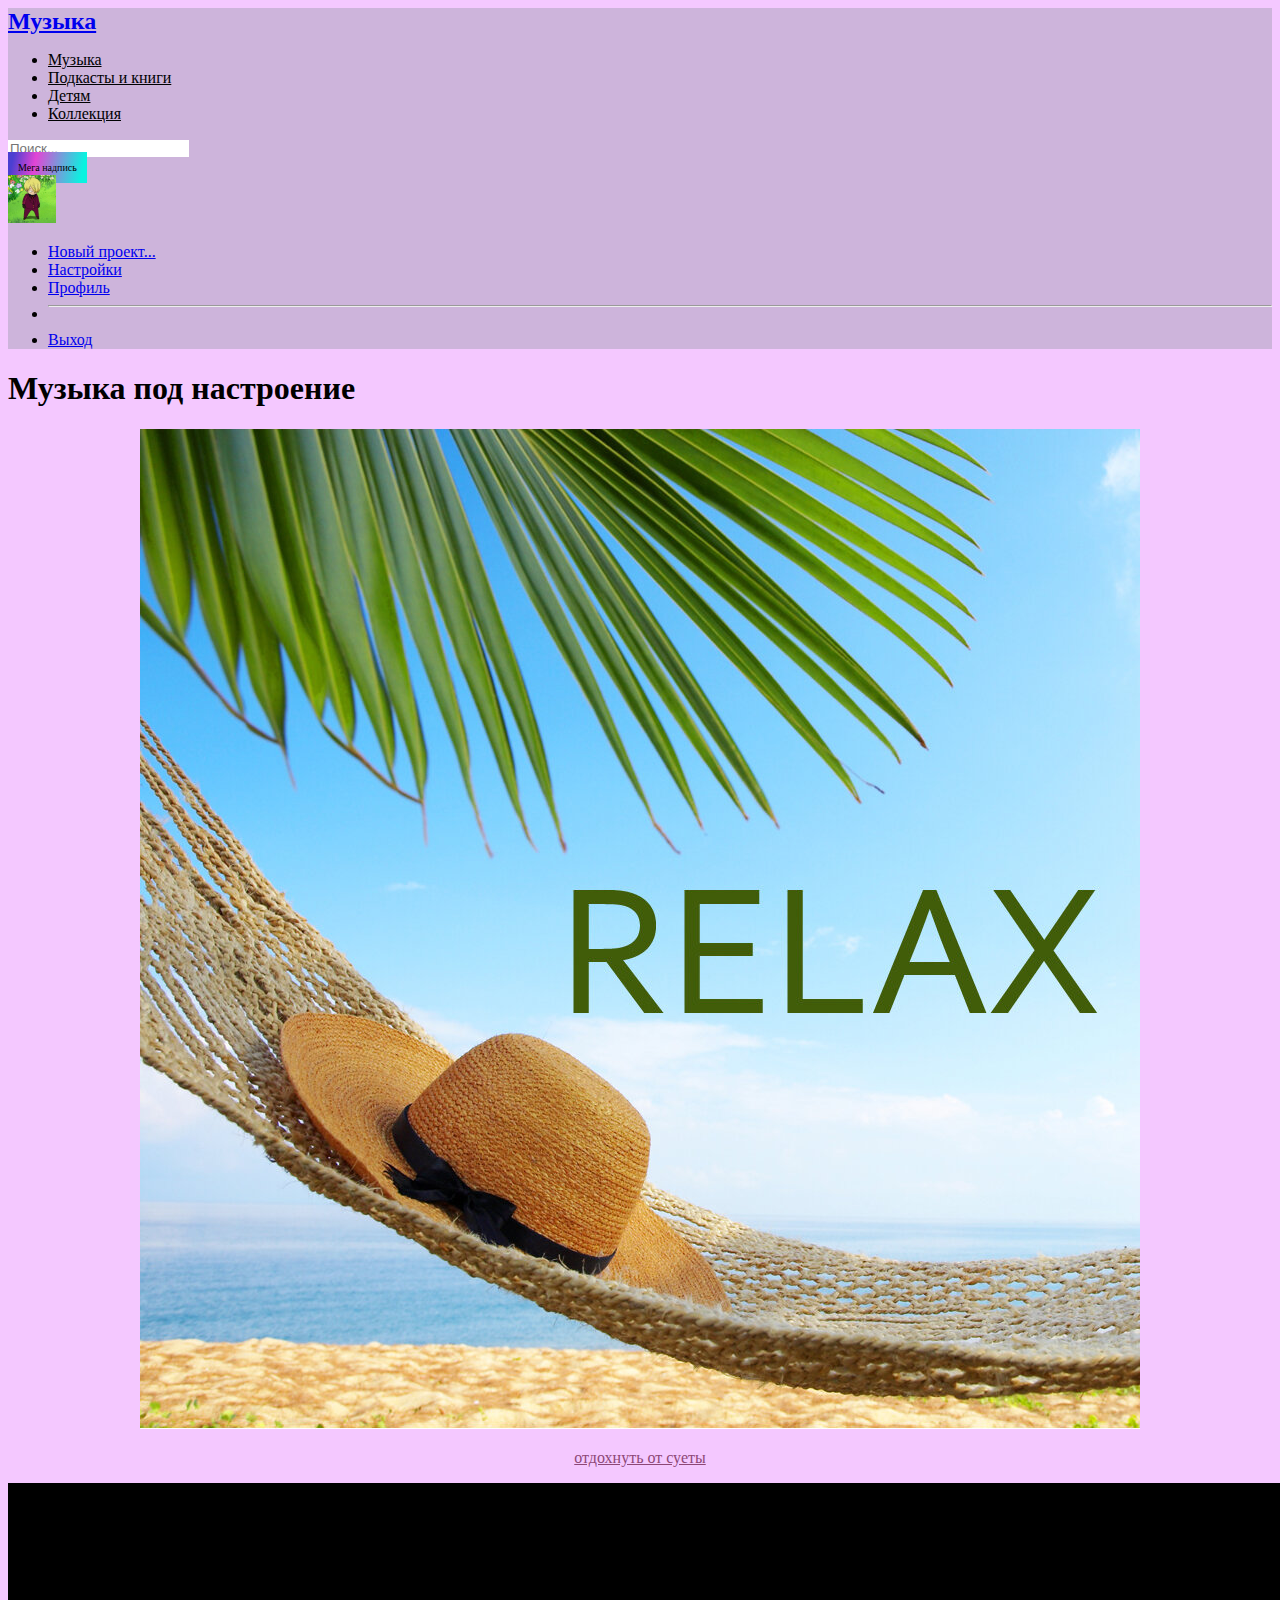
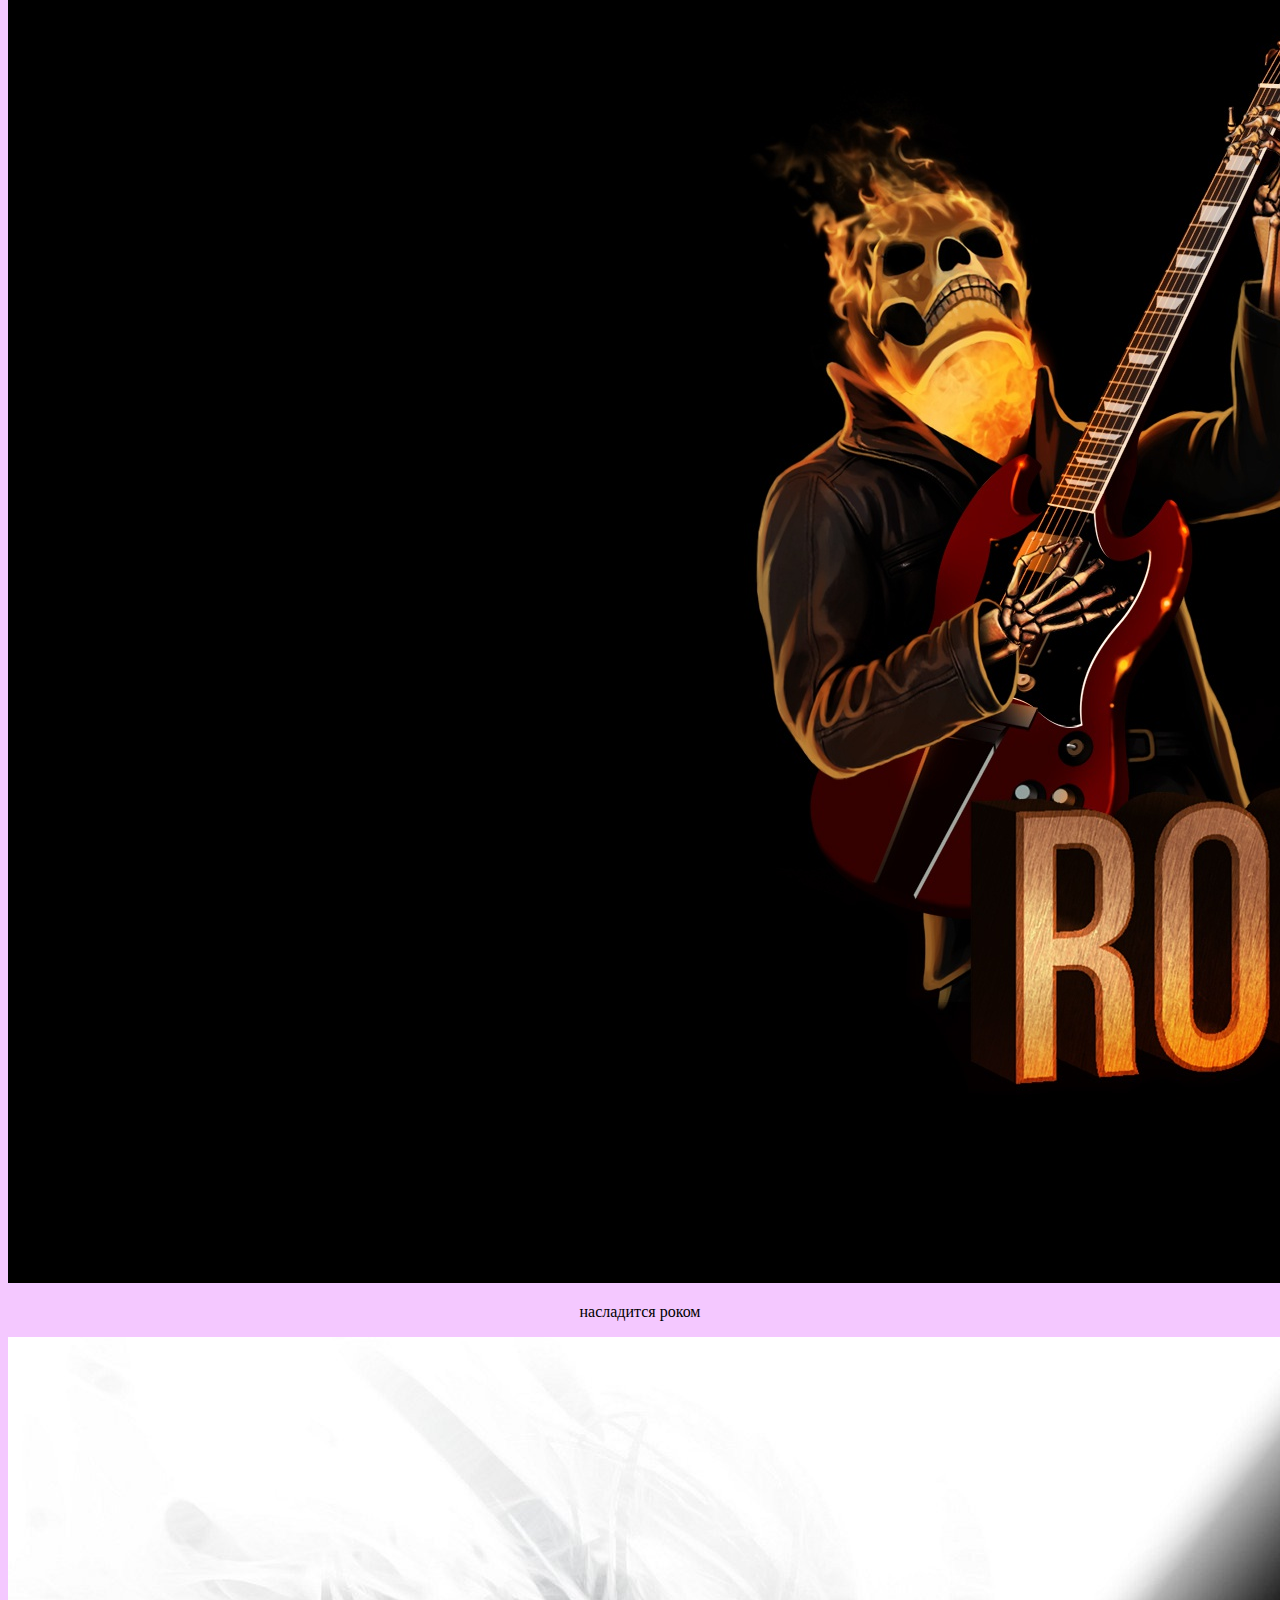
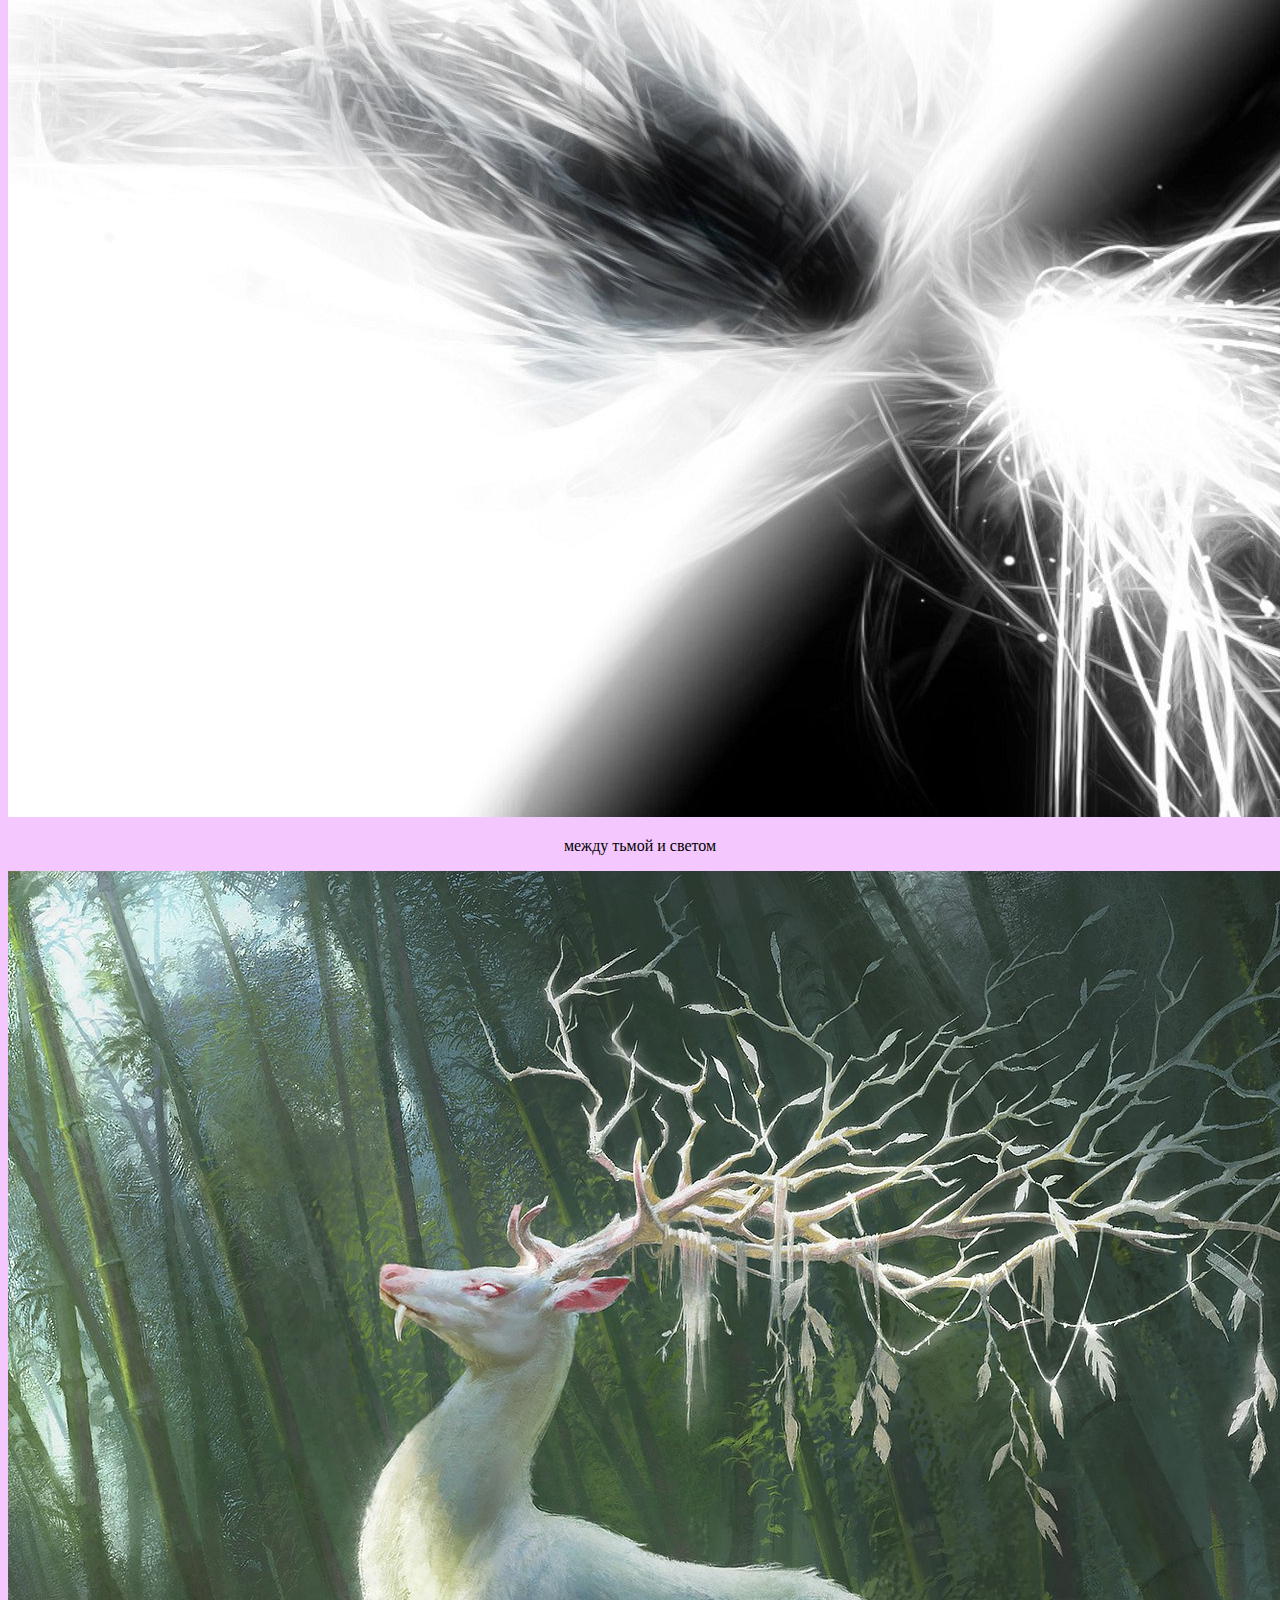
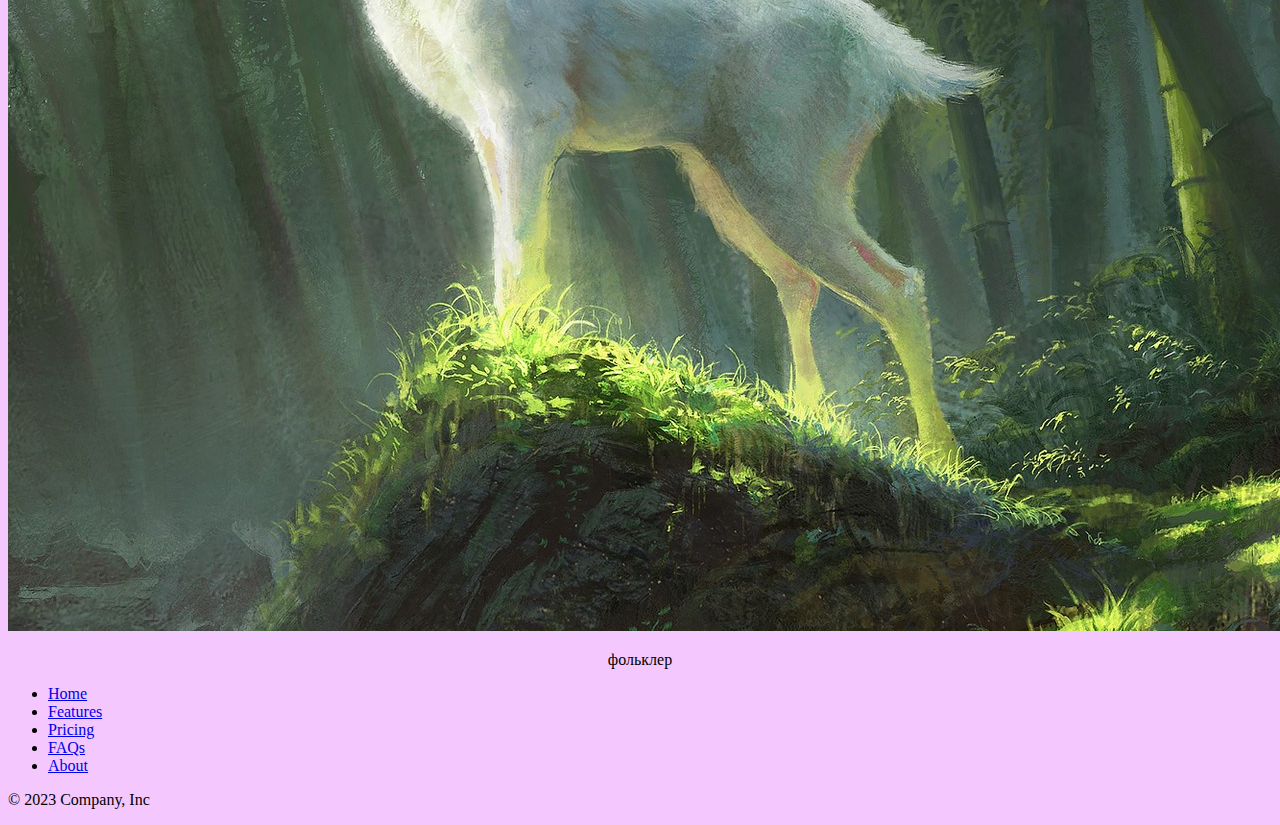
<file: index.html>
<!DOCTYPE html>
<html lang="ru">
<head>
    <meta charset="UTF-8">
    <meta http-equiv="X-UA-Compatible" content="IE=edge">
    <meta name="viewport" content="width=device-width, initial-scale=1.0">
    <title>главная</title>
    <style>
      body{
        background: url(assets\clouds.gif);
        background: fixed;
      }
      
    </style>
    <link href="https://cdn.jsdelivr.net/npm/bootstrap@5.3.0-alpha1/dist/css/bootstrap.min.css" rel="stylesheet" integrity="sha384-GLhlTQ8iRABdZLl6O3oVMWSktQOp6b7In1Zl3/Jr59b6EGGoI1aFkw7cmDA6j6gD" crossorigin="anonymous">
    <script src="https://cdn.jsdelivr.net/npm/bootstrap@5.3.0-alpha1/dist/js/bootstrap.bundle.min.js" integrity="sha384-w76AqPfDkMBDXo30jS1Sgez6pr3x5MlQ1ZAGC+nuZB+EYdgRZgiwxhTBTkF7CXvN" crossorigin="anonymous"></script>
    <link rel="stylesheet" href="css\index.css">
    <link rel="stylesheet" href="css\header.css">
    <link rel="stylesheet" href="css\album.css">
</head>
<body>
    <header class="p-2 mb-2 border-bottom border-info  container">
      <div class="d-flex flex-wrap align-items-center justify-content-center justify-content-lg-start">
        <a href="/" class="logo-text d-flex align-items-center ms-3 me-3 mb-2 mb-lg-0 text-dark text-decoration-none">
          Музыка
        </a>
        <ul class="nav col-12 col-lg-auto  mb-2 justify-content-center mb-md-0">
          <li><a href="#" class="nav-link px-2 ">Музыка</ya-tr-span></a></li>
          <li><a href="#" class="nav-link px-2 ">Подкасты и книги</ya-tr-span></a></li>
          <li><a href="#" class="nav-link px-2 ">Детям</ya-tr-span></a></li>
          <li><a href="#" class="nav-link px-2 ">Коллекция</ya-tr-span></a></li>
        </ul>
        <form class="col-12 col-lg-auto mb-3 mb-lg-0  me-lg-auto ms-3" role="search">
          <input type="search" class="form-control" placeholder="Поиск..." aria-label="Поиск">
        </form>
        <span class="plus plus-badge badge rounded-pill bg-secondary me-4">Мега надпись</span>
        <div class="dropdown text-end me-5">
          <a href="#" class="d-block link-dark te.xt-decoration-none " data-bs-toggle="dropdown" aria-expanded="false">
            <img src="assets\minisanji.jpg" alt="mdo" width="48" height="48" class="rounded-circle">
          </a>
          <ul class="dropdown-menu text-small">
            <li><a class="dropdown-item" href="#"><ya-tr-span data-index="28-0" data-translated="true" data-source-lang="en" data-target-lang="ru" data-value="New project..." data-translation="Новый проект..." data-ch="0" data-type="trSpan">Новый проект...</ya-tr-span></a></li>
            <li><a class="dropdown-item" href="#"><ya-tr-span data-index="29-0" data-translated="true" data-source-lang="en" data-target-lang="ru" data-value="Settings" data-translation="Настройки" data-ch="0" data-type="trSpan">Настройки</ya-tr-span></a></li>
            <li><a class="dropdown-item" href="#"><ya-tr-span data-index="30-0" data-translated="true" data-source-lang="en" data-target-lang="ru" data-value="Profile" data-translation="Профиль" data-ch="0" data-type="trSpan">Профиль</ya-tr-span></a></li>
            <li><hr class="dropdown-divider"></li>
            <li><a class="dropdown-item" href="#"><ya-tr-span data-index="31-0" data-translated="true" data-source-lang="en" data-target-lang="ru" data-value="Sign out" data-translation="Выход" data-ch="0" data-type="trSpan">Выход</ya-tr-span></a></li>
          </ul>
        </div>
      </div>
    </header>
    <main class="container">
      <h1 class="my-5">
        Музыка под настроение
      </h1>
      <div class="albums row">
        <div class="col-3">
          <a href="album.html" class="text-decoration-none">
          <div class="card">
            <img src="assets\relax2.jpg" alt=""  class="card-image-top img-fluid">
            <div class="card-body">
              <p class="card-text ">отдохнуть от суеты</p>
            </div>
          </div>
          </a>
        </div>
      <div class="col-3">
          <div class="card">
            <img src="assets\rok.jpg" alt=""  class="card-image-top img-fluid">
            <div class="card-body">
              <p class="card-text ">насладится роком</p>
            </div>
          </div>
        </div>
        <div class="col-3">
          <div class="card">
            <img src="assets\inun.jpg" alt="" class="card-image-top img-fluid">
            <div class="card-body">
              <p class="card-text ">между тьмой и светом</p>
            </div>
          </div>
        </div>
        <div class="col-3">
          <div class="card">
            <img src="assets\deer.jpeg" alt=""  class="card-image-top img-fluid">
            <div class="card-body">
              <p class="card-text ">фольклер</p>
            </div>
          </div>
        </div>
      </div>
    </main>
      <footer class="py-5 my-4">
        <ul class="nav justify-content-center border-bottom pb-3 mb-3">
          <li class="nav-item"><a href="#" class="nav-link px-2 text-muted">Home</a></li>
          <li class="nav-item"><a href="#" class="nav-link px-2 text-muted">Features</a></li>
          <li class="nav-item"><a href="#" class="nav-link px-2 text-muted">Pricing</a></li>
          <li class="nav-item"><a href="#" class="nav-link px-2 text-muted">FAQs</a></li>
          <li class="nav-item"><a href="#" class="nav-link px-2 text-muted">About</a></li>
        </ul>
        <p class="text-center text-muted">© 2023 Company, Inc</p>
      </footer>
   
</body>
</html>
</file>
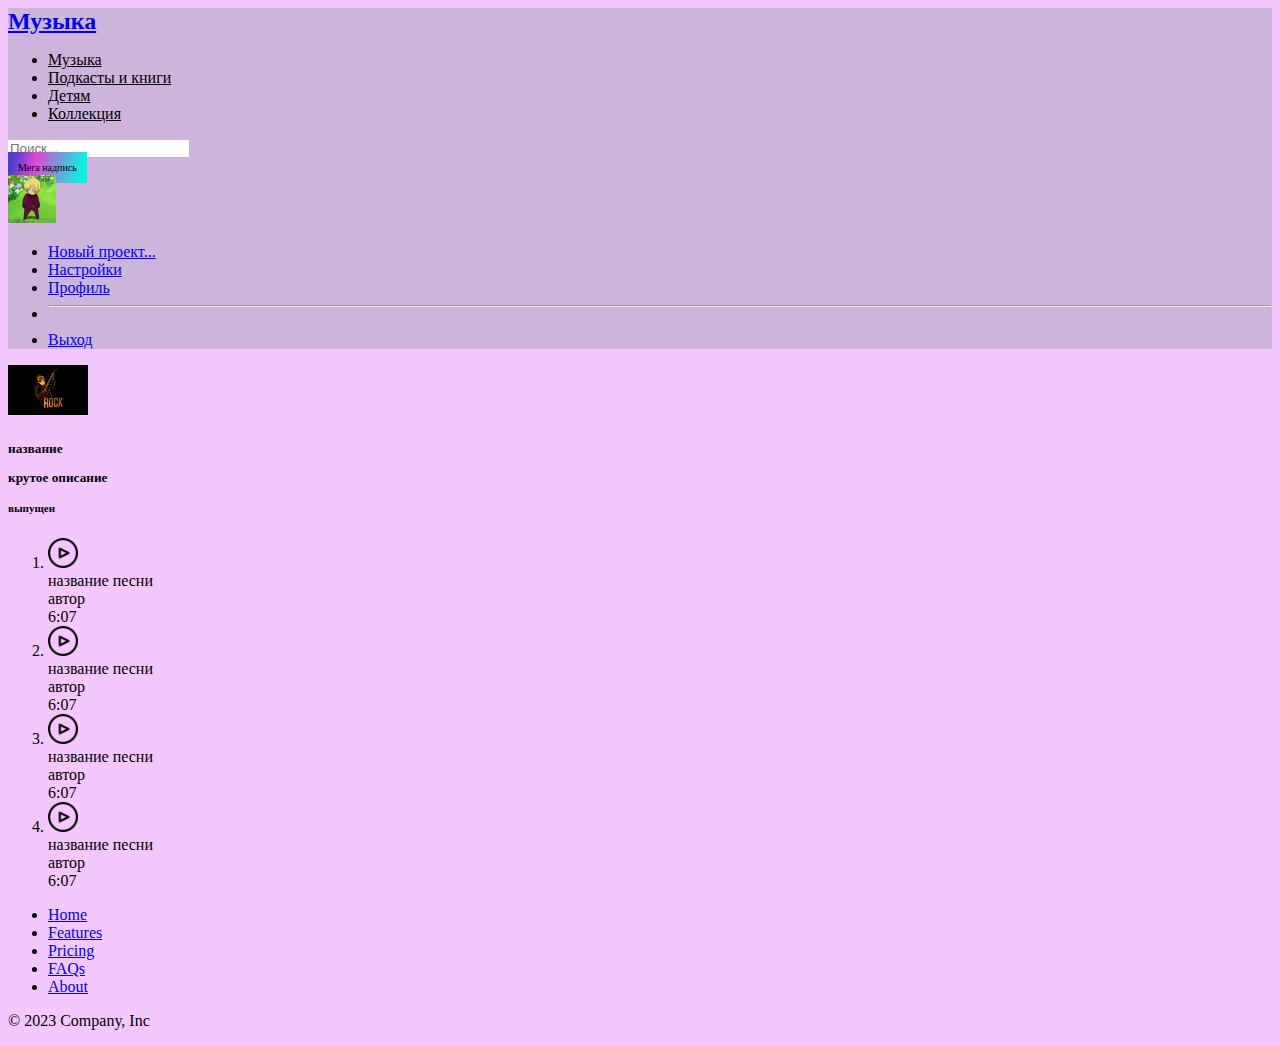
<file: album.html>
<!DOCTYPE html>
<html lang="ru">
<head>
    <meta charset="UTF-8">
    <meta http-equiv="X-UA-Compatible" content="IE=edge">
    <meta name="viewport" content="width=device-width, initial-scale=1.0">
    <title>главная</title>
    <style>
      body{
        background: url(assets\clouds.gif);
        background: fixed;
      }
      
    </style>
    <link href="https://cdn.jsdelivr.net/npm/bootstrap@5.3.0-alpha1/dist/css/bootstrap.min.css" rel="stylesheet" integrity="sha384-GLhlTQ8iRABdZLl6O3oVMWSktQOp6b7In1Zl3/Jr59b6EGGoI1aFkw7cmDA6j6gD" crossorigin="anonymous">
    <script src="https://cdn.jsdelivr.net/npm/bootstrap@5.3.0-alpha1/dist/js/bootstrap.bundle.min.js" integrity="sha384-w76AqPfDkMBDXo30jS1Sgez6pr3x5MlQ1ZAGC+nuZB+EYdgRZgiwxhTBTkF7CXvN" crossorigin="anonymous"></script>
    <link rel="stylesheet" href="css\index.css">
    <link rel="stylesheet" href="css\header.css">
    <link rel="stylesheet" href="css\album.css">
</head>
<body>
    <header class="p-2 mb-2 border-bottom border-info  container">
      <div class="d-flex flex-wrap align-items-center justify-content-center justify-content-lg-start">
        <a href="index.html" class="logo-text d-flex align-items-center ms-3 me-3 mb-2 mb-lg-0 text-dark text-decoration-none">
          Музыка
        </a>
        <ul class="nav col-12 col-lg-auto  mb-2 justify-content-center mb-md-0">
          <li><a href="#" class="nav-link px-2 ">Музыка</ya-tr-span></a></li>
          <li><a href="#" class="nav-link px-2 ">Подкасты и книги</ya-tr-span></a></li>
          <li><a href="#" class="nav-link px-2 ">Детям</ya-tr-span></a></li>
          <li><a href="#" class="nav-link px-2 ">Коллекция</ya-tr-span></a></li>
        </ul>
        <form class="col-12 col-lg-auto mb-3 mb-lg-0  me-lg-auto ms-3" role="search">
          <input type="search" class="form-control" placeholder="Поиск..." aria-label="Поиск">
        </form>
        <span class="plus plus-badge badge rounded-pill bg-secondary me-4">Мега надпись</span>
        <div class="dropdown text-end me-5">
          <a href="#" class="d-block link-dark te.xt-decoration-none " data-bs-toggle="dropdown" aria-expanded="false">
            <img src="assets\minisanji.jpg" alt="mdo" width="48" height="48" class="rounded-circle">
          </a>
          <ul class="dropdown-menu text-small">
            <li><a class="dropdown-item" href="#"><ya-tr-span data-index="28-0" data-translated="true" data-source-lang="en" data-target-lang="ru" data-value="New project..." data-translation="Новый проект..." data-ch="0" data-type="trSpan">Новый проект...</ya-tr-span></a></li>
            <li><a class="dropdown-item" href="#"><ya-tr-span data-index="29-0" data-translated="true" data-source-lang="en" data-target-lang="ru" data-value="Settings" data-translation="Настройки" data-ch="0" data-type="trSpan">Настройки</ya-tr-span></a></li>
            <li><a class="dropdown-item" href="#"><ya-tr-span data-index="30-0" data-translated="true" data-source-lang="en" data-target-lang="ru" data-value="Profile" data-translation="Профиль" data-ch="0" data-type="trSpan">Профиль</ya-tr-span></a></li>
            <li><hr class="dropdown-divider"></li>
            <li><a class="dropdown-item" href="#"><ya-tr-span data-index="31-0" data-translated="true" data-source-lang="en" data-target-lang="ru" data-value="Sign out" data-translation="Выход" data-ch="0" data-type="trSpan">Выход</ya-tr-span></a></li>
          </ul>
        </div>
      </div>
    </header>
    <main class="container">
      <div class="row mt-5">
        <div class="col-md-6 col-sm-12 p-3"></div>
            <div class="card mb-3"></div>
            <div class="row">
                <div class="col-4">
                    <img src="assets\rok.jpg" alt="" height="50" class="img-fluid rounded-start">
                    <div class="col-8">
                       <div class="card-body">
                        <h5 class="card-title">название
                           <p class="card-text">крутое описание</p>
                           <p class="card-text"><small class="text-muted">выпущен</small></p>
                        </h5>
                         
                       </div> 
                    </div>
                </div>
            </div>
        <div class="col-md-6 col-sm-12 p-3"></div>
        <ol class="list-group">
            <li class="list-group-item d-flex align-items-center">
                <img src="assets\play.png" alt="" class="me-3" height="30px">
                <div>
                    <div>
                        <div>название песни</div>
                        <div class="text-secondory">автор</div>
                    </div>
                    <div class="ms-auto">6:07</div>
                </div>
            </li>
            <li class="list-group-item d-flex align-items-center">
                <img src="assets\play.png" alt="" class="me-3" height="30px">
                <div>
                    <div>
                        <div>название песни</div>
                        <div class="text-secondory">автор</div>
                    </div>
                    <div class="ms-auto">6:07</div>
                </div>
            </li>
            <li class="list-group-item d-flex align-items-center">
                <img src="assets\play.png" alt="" class="me-3" height="30px">
                <div>
                    <div>
                        <div>название песни</div>
                        <div class="text-secondory">автор</div>
                    </div>
                    <div class="ms-auto">6:07</div>
                </div>
            </li>
            <li class="list-group-item d-flex align-items-center">
                <img src="assets\play.png" alt="" class="me-3" height="30px">
                <div>
                    <div>
                        <div>название песни</div>
                        <div class="text-secondory">автор</div>
                    </div>
                    <div class="ms-auto">6:07</div>
                </div>
            </li>
        </ol>

      </div>
    </main>
      <footer class="py-5 my-4">
        <ul class="nav justify-content-center border-bottom pb-3 mb-3">
          <li class="nav-item"><a href="#" class="nav-link px-2 text-muted">Home</a></li>
          <li class="nav-item"><a href="#" class="nav-link px-2 text-muted">Features</a></li>
          <li class="nav-item"><a href="#" class="nav-link px-2 text-muted">Pricing</a></li>
          <li class="nav-item"><a href="#" class="nav-link px-2 text-muted">FAQs</a></li>
          <li class="nav-item"><a href="#" class="nav-link px-2 text-muted">About</a></li>
        </ul>
        <p class="text-center text-muted">© 2023 Company, Inc</p>
      </footer>
   
</body>
</html>
</file>
